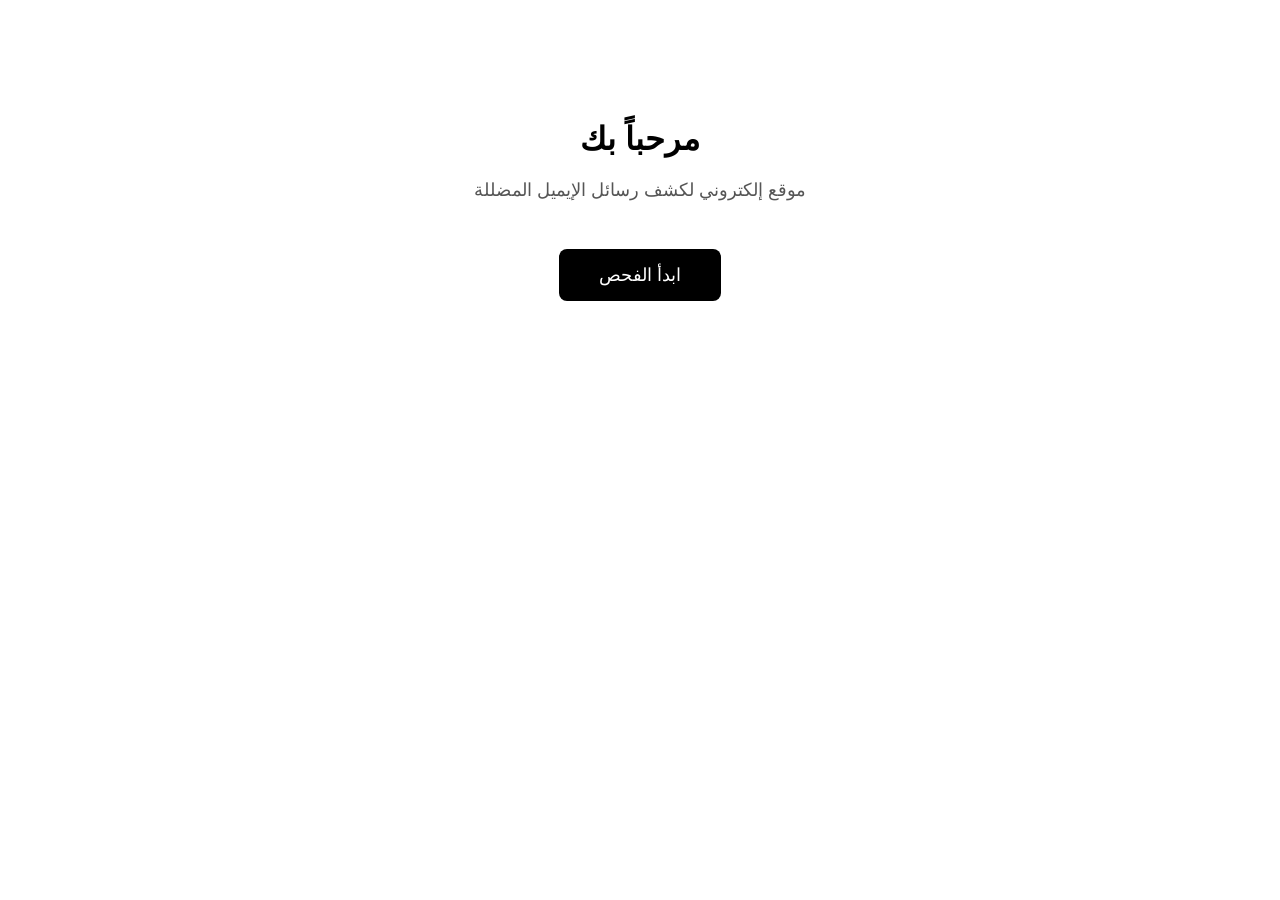
<file: index.html>
<!DOCTYPE html>
<html lang="ar">
<head>
    <meta charset="UTF-8">
    <title>فحص رسائل الإيميل</title>
    <style>
        body {
            font-family: Arial, sans-serif;
            background: white;
            text-align: center;
            margin: 0;
            padding: 0;
        }

        .container {
            margin-top: 120px;
        }

        h1 {
            font-size: 32px;
            color: #000;
        }

        p {
            font-size: 18px;
            color: #555;
            margin-top: 10px;
        }

        .btn {
            margin-top: 30px;
            padding: 15px 40px;
            font-size: 18px;
            background-color: black;
            color: white;
            border: none;
            border-radius: 8px;
            cursor: pointer;
        }

        .btn:hover {
            background-color: #333;
        }
        <meta name="viewport" content="width=device-width, initial-scale=1.0">
    </style>
</head>

<body>

    <div class="container">
        <h1>مرحباً بك</h1>
        <p>موقع إلكتروني لكشف رسائل الإيميل المضللة</p>

        <a href="check.html">
            <button class="btn">ابدأ الفحص</button>
        </a>
    </div>

</body>
</html>
</file>
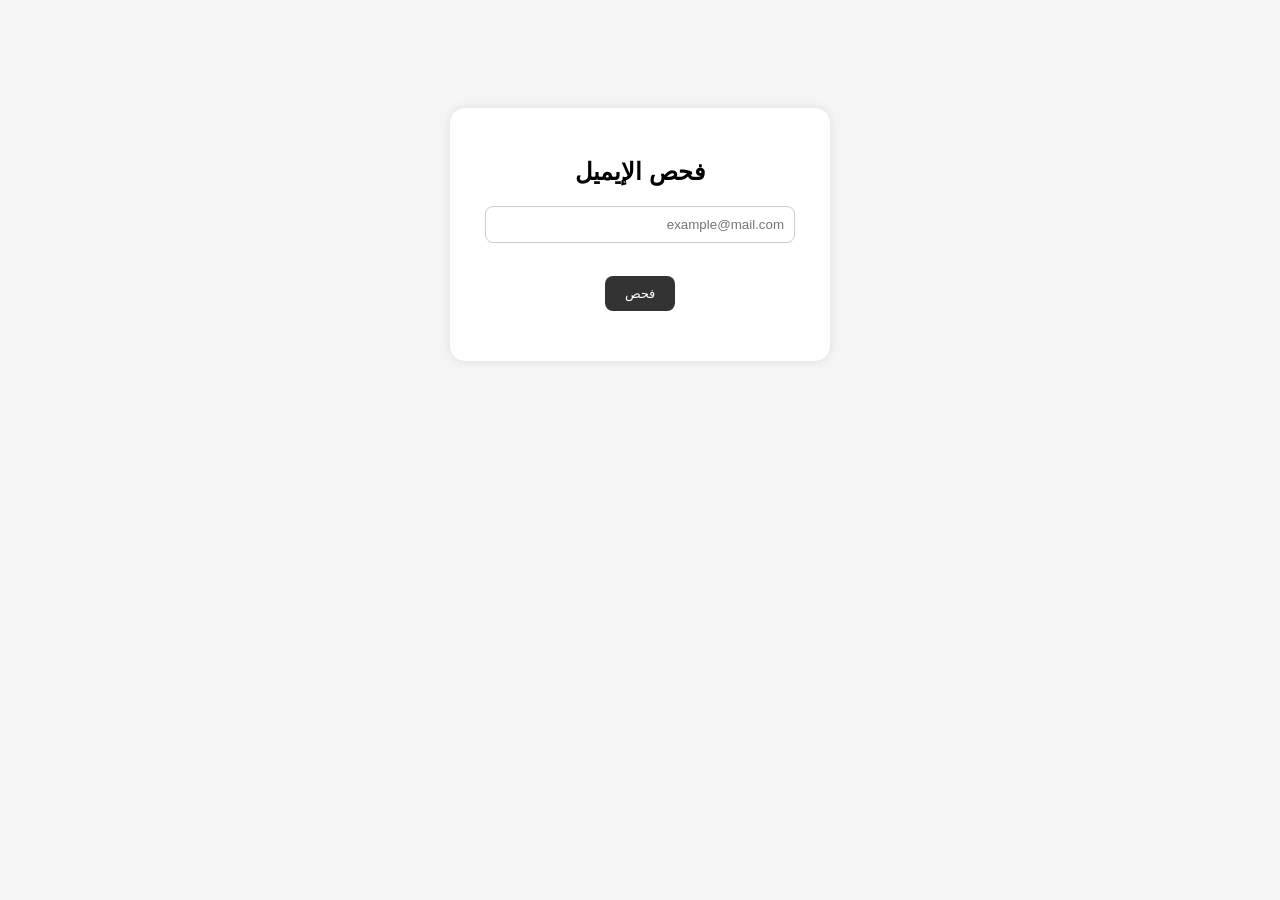
<file: my progict/html/index.html>
<!DOCTYPE html>
<html lang="ar" dir="rtl">
<head>
<meta charset="UTF-8">
<meta name="viewport" content="width=device-width, initial-scale=1.0">

<title>فحص الإيميل</title>

<link rel="stylesheet" href="../css/style.css">

</head>
<body>

<div class="box">

    <h2>فحص الإيميل</h2>

    <input type="text" id="email" placeholder="example@mail.com">

    <br><br>

    <button onclick="checkEmail()">فحص</button>

    <div id="result"></div>

</div>

<script src="../js/script.js"></script>

</body>
</html>
</file>
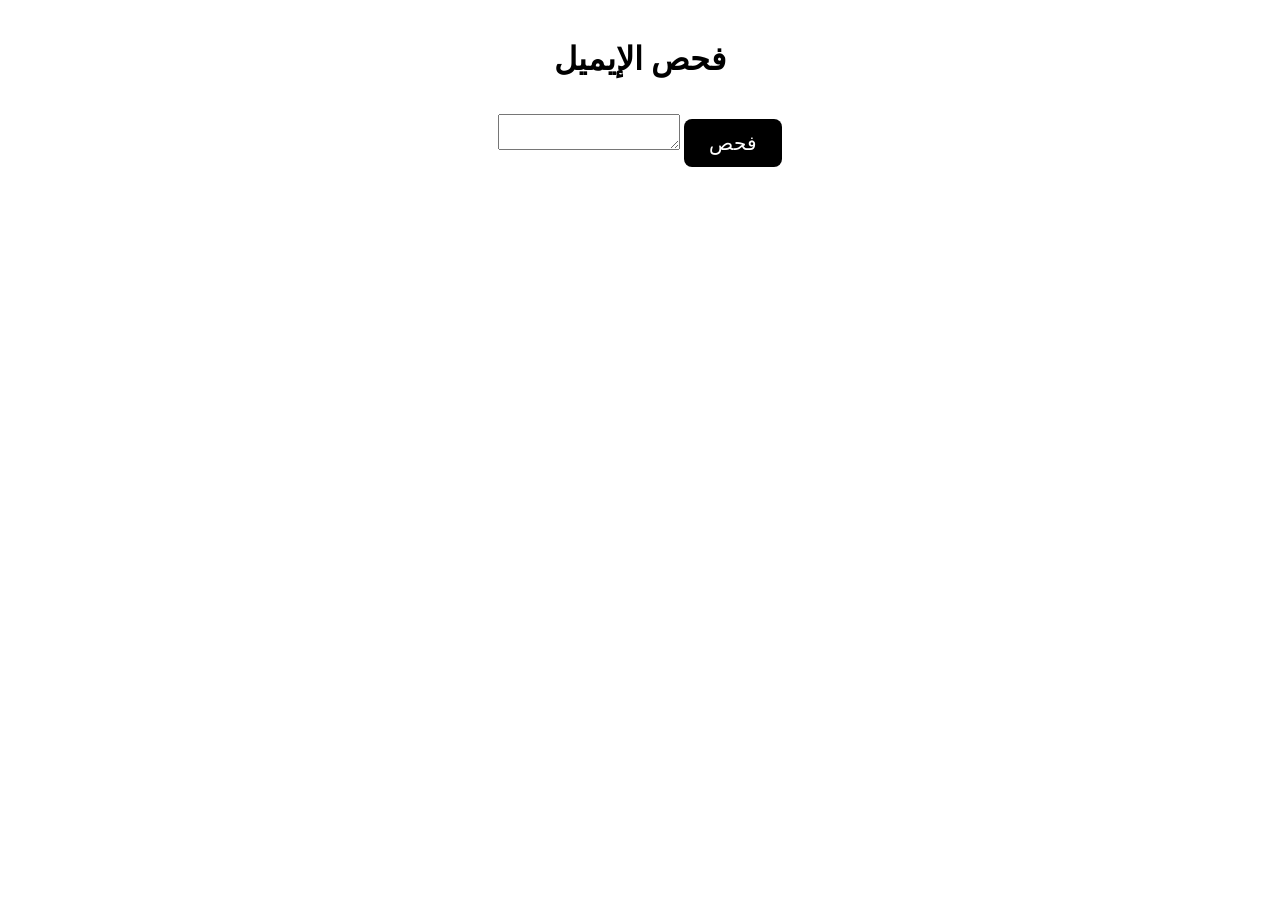
<file: check.html>
<!DOCTYPE html>
<html lang="ar">
<head>
    <meta charset="UTF-8">
    <meta name="viewport" content="width=device-width, initial-scale=1.0">

    <title>فحص الإيميل</title>

    <link rel="stylesheet" href="style.css">
</head>

<body>

<div class="container">

    <h1>فحص الإيميل</h1>

    <textarea
        id="emailText"
        placeholder="اكتب نص الإيميل هنا">
    </textarea>

    <button onclick="checkEmail()">
        فحص
    </button>

    <div id="result"></div>

</div>

<script src="script.js"></script>

</body>
</html>
</file>
<file: my progict/css/style.css>
body {
    font-family: Arial, sans-serif;
    text-align: center;
    background: #f5f5f5;
    padding-top: 100px;
}

.box {
    background: white;
    width: 320px;
    margin: auto;
    padding: 30px;
    border-radius: 15px;
    box-shadow: 0 0 10px rgba(0,0,0,0.1);
}

h2 {
    margin-bottom: 20px;
}

input {
    width: 90%;
    padding: 10px;
    border: 1px solid #ccc;
    border-radius: 8px;
    margin-bottom: 15px;
    outline: none;
}

button {
    padding: 10px 20px;
    border: none;
    border-radius: 8px;
    background: #333;
    color: white;
    cursor: pointer;
}

button:hover {
    opacity: 0.9;
}

#result {
    margin-top: 20px;
    font-size: 20px;
    font-weight: bold;
}
</file>
<file: style.css>
body {
    font-family: Arial, sans-serif;
    text-align: center;
    margin: 0;
    padding: 0;
    background-color: #ffffff;
}

/* العنوان */
h1 {
    font-size: 32px;
    margin-top: 40px;
}

/* النصوص */
p {
    font-size: 20px;
    margin: 10px;
}

/* زر */
button {
    font-size: 20px;
    padding: 12px 25px;
    margin-top: 20px;
    cursor: pointer;
    border: none;
    border-radius: 8px;
}

/* زر أزرق افتراضي */
button {
    background-color: black;
    color: white;
}

/* صندوق الإدخال */
input {
    font-size: 18px;
    padding: 10px;
    width: 80%;
    max-width: 400px;
    margin-top: 15px;
}

/* النتيجة */
#result {
    font-size: 22px;
    margin-top: 20px;
}

/* آمن */
.safe {
    color: green;
    font-weight: bold;
}

/* خطر */
.danger {
    color: red;
    font-weight: bold;
}

/* موبايل */
@media (max-width: 600px) {

    h1 {
        font-size: 34px;
    }

    p {
        font-size: 22px;
    }

    button {
        font-size: 22px;
        width: 80%;
    }

    input {
        width: 90%;
        font-size: 20px;
    }

    #result {
        font-size: 24px;
    }

}
</file>
